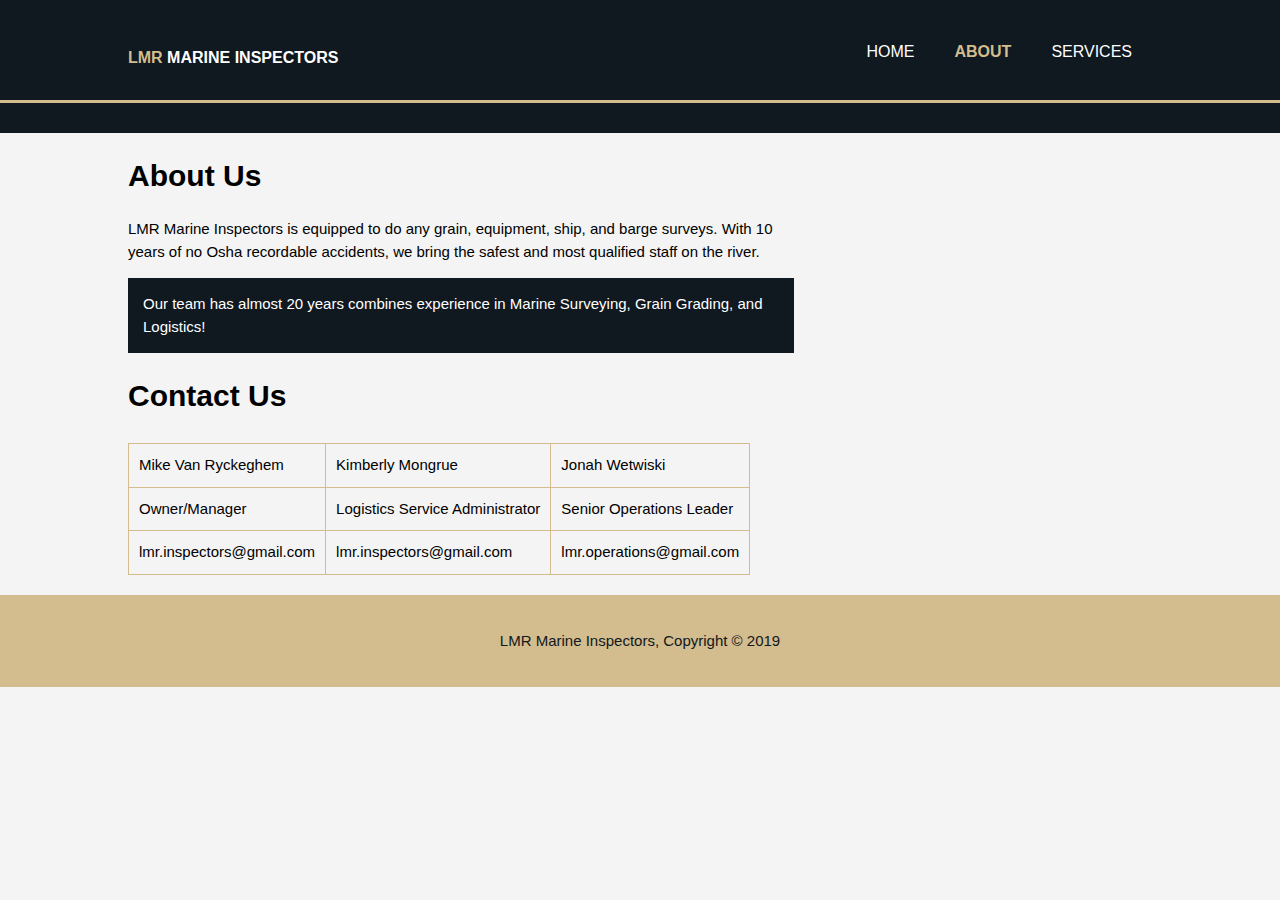
<file: about.html>
<!DOCTYPE html>
<html>
  <head>
    <meta charset="utf-8">
    <meta name="viewport" content="width=device-width">
    <meta name="description" content="LMR Marine Inspectors">
	  <meta name="keywords" content="LMR Marine Inspectors, marine inspectors, surveys, inspectors">
  	<meta name="author" content="Christine Pellegrin">
    <title>LMR Marine Inspectors | About</title>
    <link rel="stylesheet" href="./css/style.css">
  </head>
  <body>
    <header>
      <div class="container">
        <div id="branding">
            <h1><a href="index.html"><span class="highlight">LMR</span> Marine Inspectors</a></h1>
        </div>
        <nav>
          <ul>
            <li><a href="index.html">Home</a></li>
            <li class="current"><a href="about.html">About</a></li>
            <li><a href="services.html">Services</a></li>
          </ul>
        </nav>
      </div>
    </header>

    <section id="newsletter">
      <div class="container">
        
      </div>
    </section>

    <section id="main">
      <div class="container">
        <article id="main-col">
          <h1 class="page-title">About Us</h1>
          <p>
            LMR Marine Inspectors is equipped to do any grain, equipment, ship, and barge surveys.  With 10 years of no Osha recordable accidents, we bring the safest and most qualified staff on the river.
          </p>
          <p class="dark">
            Our team has almost 20 years combines experience in Marine Surveying, Grain Grading, and Logistics!
          </p>
        <h1 class="page-title">Contact Us</h1>
          
            
             <table > <!-- id="services"--> 
               <tbody>
            <tr>
              
                <td>Mike Van Ryckeghem</td>
                <td>Kimberly Mongrue</td>  
                <td>Jonah Wetwiski</td>  
               
                  
             
            </tr>
            <tr>
              
                <td>Owner/Manager</td>
                <td>Logistics Service Administrator</td>  
                <td>Senior Operations Leader</td>  
                 
                 
            
            </tr>
            <tr>
           
                <td>lmr.inspectors@gmail.com</td>
                <td>lmr.inspectors@gmail.com</td>  
                <td>lmr.operations@gmail.com</td>  
                 
                  
              
            </tr>

            </tbody>
          </table>
            
            
            
        </article>
<!--
        <aside id="sidebar">
          <div class="dark">
            <h3>What We Do</h3>
            <p>With thousands of surveys completed, we have grown into the largest on call survey company around and we continue to keep growing!</p>
          </div>
        </aside>
-->
      </div>
    </section>

    <footer>
      <p>LMR Marine Inspectors, Copyright &copy; 2019</p>
    </footer>
  </body>
</html>
</file>
<file: css/style.css>
/* gold - #D3BC8D  black - #101820*/

body{
  font: 15px/1.5 Arial, Helvetica,sans-serif;
  padding:0;
  margin:0;
  background-color:#f4f4f4;
}

/* Global */
.container{
  width:80%;
  margin:auto;
  overflow:hidden;
}

ul{
  margin:0;
  padding:0;
}

.button_1{
  height:38px;
  background:#D3BC8D;
  border:0;
  padding-left: 20px;
  padding-right:20px;
  color:#ffffff;
}

.dark{
  padding:15px;
  background:#101820;
  color:#ffffff;
  margin-top:10px;
  margin-bottom:10px;
}

/* Header **/
header{
  background:#101820;
  color:#ffffff;
  padding-top:30px;
  min-height:70px;
  border-bottom:#D3BC8D 3px solid;
}

header a{
  color:#ffffff;
  text-decoration:none;
  text-transform: uppercase;
  font-size:16px;
}

header li{
  float:left;
  display:inline;
  padding: 0 20px 0 20px;
}

header #branding{
  float:left;
}

header #branding h1{
  margin:0;
}

header nav{
  float:right;
  margin-top:10px;
}

header .highlight, header .current a{
  color:#D3BC8D;
  font-weight:bold;
}

header a:hover{
  color:#cccccc;
  font-weight:bold;
}

i {
    color:  #D4AF37;
}

.list-boxes {
    
}
.column {
  float: left;
  width: 24%;
  padding: 2px;
}

/* Clear floats after image containers */
.row::after {
  content: "";
  clear: both;
  display: table;
}

/* Showcase */
#showcase{
  min-height:400px;
  background:url('../img/showcase.jpg') no-repeat 0 -400px;
  text-align:center;
  color:#ffffff;
    opacity: 0.7;
}

#showcase h1{
  margin-top:100px;
  font-size:55px;
  margin-bottom:10px;
}

#showcase p{
  font-size:20px;
}

/* Newsletter */
#newsletter{
  padding:15px;
  color:#ffffff;
  background:#101820
}

#newsletter h1{
  float:left;
}

#newsletter form {
  float:right;
  margin-top:15px;
}

#newsletter input[type="email"]{
  padding:4px;
  height:25px;
  width:250px;
}

/* Boxes */
#boxes{
  margin-top:20px;
}

#boxes .box{
  float:left;
  text-align: center;
  width:30%;
  padding:10px;
}

#boxes .box img{
  width:90px;
}

/* Sidebar */
aside#sidebar{
  float:right;
  width:30%;
  margin-top:10px;
}

aside#sidebar .quote input, aside#sidebar .quote textarea{
  width:90%;
  padding:5px;
}

/* Main-col */
article#main-col{
  float:left;
  width:65%;
}

/* Services */


table, th, td {
    padding: 10px;
    border: 1px solid #D3BC8D;
  border-collapse: collapse;
}

table{
    margin-top: 25px;
}



footer{
  padding:20px;
  margin-top:20px;
  color:#101820;
  background-color:#D3BC8D;
  text-align: center;
}

/* Media Queries */
@media(max-width: 768px){
  header #branding,
  header nav,
  header nav li,
  #newsletter h1,
  #newsletter form,
  #boxes .box,
  article#main-col,
  aside#sidebar{
    float:none;
    text-align:center;
    width:100%;
  }

  header{
    padding-bottom:20px;
  }

  #showcase h1{
    margin-top:40px;
  }

  #newsletter button, .quote button{
    display:block;
    width:100%;
  }

  #newsletter form input[type="email"], .quote input, .quote textarea{
    width:100%;
    margin-bottom:5px;
  }
}
</file>
